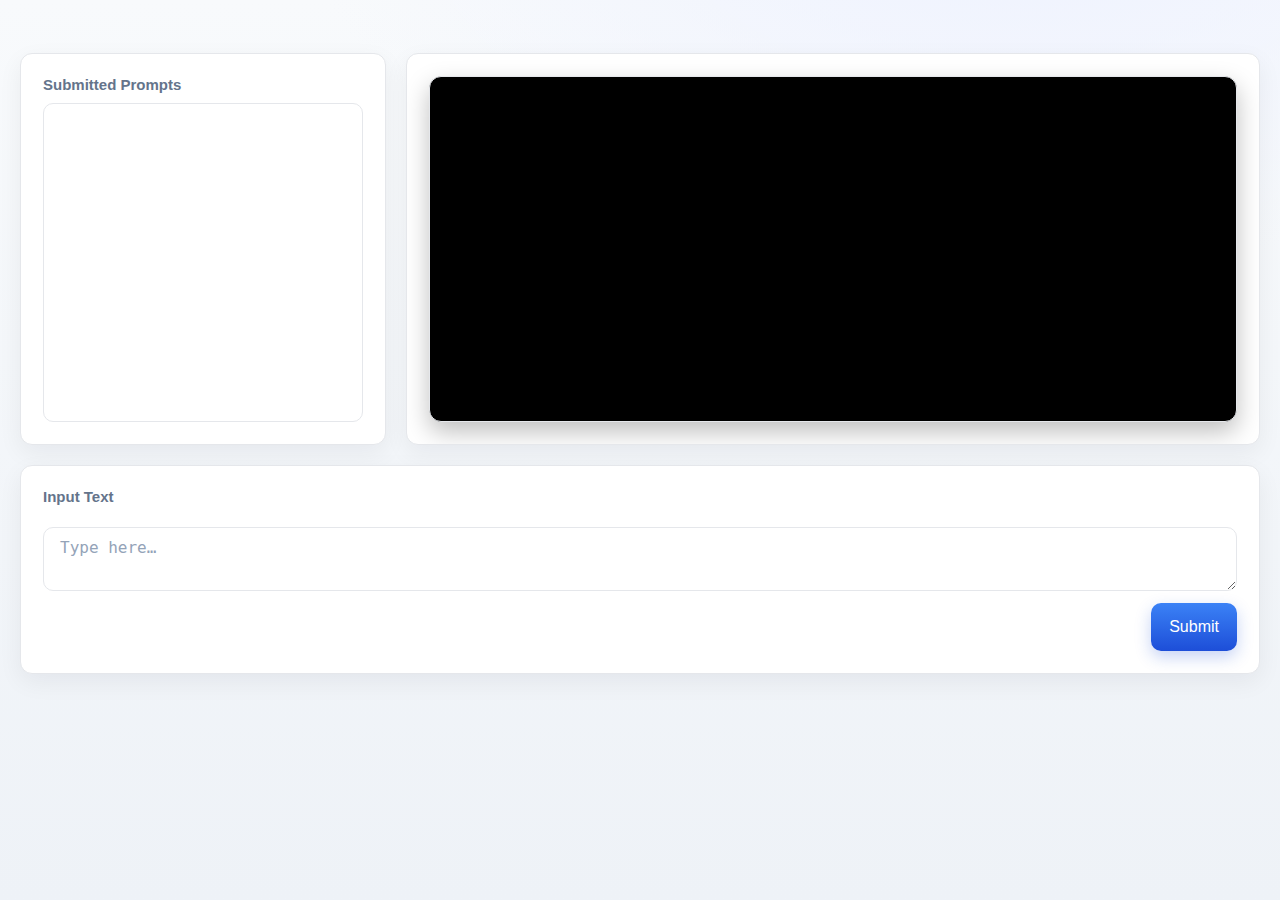
<file: demo/index.html>
<!DOCTYPE html>
<html lang="zh-CN">
  <head>
    <meta charset="utf-8" />
    <meta name="viewport" content="width=device-width, initial-scale=1" />
    <title>LongLive Interactive Video Generation Demo</title>
    <style>
      :root {
        --page-max-width: 1440px;
        --gap: 20px;
        --radius: 12px;
        --border: 1px solid #e5e7eb;
        --bg-panel: #ffffff;
        --bg-page: #f8fafc;
        --text: #0f172a;
        --muted: #64748b;
        --primary: #2563eb;
        --primary-contrast: #ffffff;
      }

      /* --- Base --- */
      html, body { height: 100%; }
      *, *::before, *::after { box-sizing: border-box; }

      body {
        margin: 0;
        font-family: -apple-system, BlinkMacSystemFont, "Segoe UI", Roboto, "Helvetica Neue", Arial, "Noto Sans", "Apple Color Emoji", "Segoe UI Emoji";
        color: var(--text);
        background: var(--bg-page);
        background-image:
          radial-gradient(1200px 600px at 80% -10%, #eef2ff 0%, rgba(238, 242, 255, 0) 60%),
          linear-gradient(180deg, #f8fafc 0%, #eef2f7 100%);
      }

      .page {
        max-width: var(--page-max-width);
        margin: 0 auto;
        padding: 28px 20px 40px;
        display: grid;
        gap: calc(var(--gap) * 1.25);
      }

      /* --- Panels --- */
      .panel {
        background: var(--bg-panel);
        border: var(--border);
        border-radius: var(--radius);
        padding: 22px;
        box-shadow: 0 8px 24px rgba(15, 23, 42, 0.06);
      }

      .label {
        display: block;
        margin-bottom: 10px;
        color: var(--muted);
        font-size: 15px;
        font-weight: 600;
      }

      /* --- Top row grid (Submitted Prompts | Video) + bottom row form in same grid --- */
      .text-grid {
        display: grid;
        grid-template-columns: 3fr 7fr; /* 左: Submitted | 右: Video */
        grid-template-rows: auto auto;   /* 顶部一行，底部表单一行 */
        gap: var(--gap);
        align-items: stretch;
      }

      /* Place items in grid */
      .panel-submitted { grid-column: 1; grid-row: 1; display: flex; flex-direction: column; }
      .grid-video      { grid-column: 2; grid-row: 1; }
      .panel-form      { grid-column: 1 / -1; grid-row: 2; }

      /* Make left panel fill height */
      .panel-submitted .log-list { flex: 1 1 auto; min-height: 0; }

      /* --- Video box --- */
      .video-box { overflow: hidden; width: 100%; }
      .video-title {
        font-size: 22px; font-weight: 700; color: #0f172a; margin: 0 0 12px; letter-spacing: 0.2px; text-align: center;
      }

      .video-wrap { position: relative; }

      .video-overlay {
        position: absolute; inset: 0; display: grid; place-items: center; background: rgba(15, 23, 42, 0.35);
        backdrop-filter: blur(1px); transition: opacity 180ms ease;
      }
      .video-overlay.hidden { opacity: 0; pointer-events: none; }
      .spinner { width: 44px; height: 44px; border: 4px solid rgba(255,255,255,0.35); border-top-color: #fff; border-radius: 50%; animation: spin 0.9s linear infinite; }
      @keyframes spin { to { transform: rotate(360deg); } }

      .video-box video {
        width: 100%;
        aspect-ratio: 21 / 9;
        background: #000;
        border-radius: 12px;
        display: block;
        border: 1px solid #e5e7eb;
        box-shadow: 0 10px 24px rgba(0, 0, 0, 0.25);
      }

      /* --- Submitted Prompts list --- */
      .log-list {
        width: 100%;
        min-height: 260px;
        box-sizing: border-box;
        padding: 12px;
        border-radius: 10px;
        border: var(--border);
        background: #fff;
        overflow-y: auto;
        display: grid;
        gap: 10px;
      }
      .log-item {
        padding: 10px 12px;
        border-radius: 10px;
        border: var(--border);
        background: #fff;
        line-height: 1.5;
        color: var(--text);
        font-size: 13px;
      }

      /* --- Form (bottom row) --- */
      form#textForm {
        display: grid;
        grid-template-columns: 3fr 7fr; /* 与上方两列对齐 */
        grid-auto-rows: auto;
        gap: 12px;
        align-items: center;
      }

      #textInput {
        grid-column: 1 / -1; /* 跨两列，与上方网格对齐 */
        width: 100%;
        min-height: 64px;
        padding: 10px 16px;
        font-size: 16px;
        border-radius: 10px;
        border: var(--border);
        outline: none;
        background: #fff;
        transition: box-shadow 120ms ease, border-color 120ms ease;
        resize: vertical;
      }
      #textInput::placeholder { color: #94a3b8; }
      #textInput:focus { border-color: #60a5fa; box-shadow: 0 0 0 4px rgba(37,99,235,0.15); }

      /* 提交按钮放在右列并右对齐 */
      form#textForm button[type="submit"] { grid-column: 2; justify-self: end; }

      button[type="submit"] {
        height: 48px; padding: 0 18px; font-size: 16px; border: none; border-radius: 10px;
        background: linear-gradient(180deg, #3b82f6, #1d4ed8); color: var(--primary-contrast);
        cursor: pointer; box-shadow: 0 6px 16px rgba(29, 78, 216, 0.25);
        transition: transform 120ms ease, box-shadow 120ms ease, filter 120ms ease;
      }
      button[type="submit"]:hover { filter: brightness(1.03); box-shadow: 0 10px 22px rgba(29,78,216,0.35); }
      button[type="submit"]:active { transform: translateY(1px); filter: brightness(0.98); box-shadow: 0 6px 16px rgba(29,78,216,0.25); }
      button[type="submit"]:focus-visible { outline: none; box-shadow: 0 0 0 4px rgba(37,99,235,0.3), 0 6px 16px rgba(29,78,216,0.25); }

      /* --- Responsive --- */
      @media (max-width: 900px) {
        .text-grid { grid-template-columns: 1fr; grid-template-rows: auto auto auto; }
        .panel-submitted { grid-column: 1; grid-row: 1; }
        .grid-video      { grid-column: 1; grid-row: 2; }
        .panel-form      { grid-column: 1; grid-row: 3; }
        form#textForm { grid-template-columns: 1fr; }
        form#textForm button[type="submit"] { grid-column: 1; justify-self: stretch; }
      }
    </style>
  </head>
  <body>
    <main class="page">
      <section>
        <!-- 上方视频已移入下方网格布局中 -->
      </section>

      <section>
        <div class="text-grid">
          <!-- 左侧：Submitted Prompts（3） -->
          <div class="panel panel-submitted">
            <label id="submittedLabel" class="label">Submitted Prompts</label>
            <div id="textLogList" class="log-list" aria-live="polite"></div>
          </div>

          <!-- 右侧：Video（7） -->
          <div class="panel video-box grid-video">
            <div class="video-wrap">
              <video id="videoLeft" muted playsinline preload="none" data-src="../assets/longlive-ironman.mp4"></video>
              <div id="overlayLeft" class="video-overlay hidden">
                <div class="spinner"></div>
              </div>
            </div>
          </div>

          <!-- 下方：Input 表单（占满第二行） -->
          <div class="panel panel-form">
            <form id="textForm" autocomplete="off">
              <label id="textInputLabel" class="label">Input Text</label>
              <textarea id="textInput" rows="2" placeholder="Type here…"></textarea>
              <button type="submit">Submit</button>
            </form>
          </div>
        </div>
      </section>
    </main>

    <script>
      const form = document.getElementById('textForm');
      const input = document.getElementById('textInput');
      const logList = document.getElementById('textLogList');
      const videoLeft = document.getElementById('videoLeft');
      const overlayLeft = document.getElementById('overlayLeft');

      function setVideoBlack(video) {
        try { video.removeAttribute('src'); video.load(); } catch (_) {}
      }
      setVideoBlack(videoLeft);

      let logItemCount = 0;

      function appendLineToLog(line) {
        const trimmed = String(line).trim();
        if (!trimmed) return;
        const palette = [
          { border: '#2563eb', bg: 'rgba(37,99,235,0.08)' },
          { border: '#059669', bg: 'rgba(5,150,105,0.10)' },
          { border: '#9333ea', bg: 'rgba(147,51,234,0.10)' },
          { border: '#dc2626', bg: 'rgba(220,38,38,0.08)' },
          { border: '#0ea5e9', bg: 'rgba(14,165,233,0.10)' },
          { border: '#f59e0b', bg: 'rgba(245,158,11,0.12)' }
        ];
        const idx = logItemCount % palette.length;
        const { border, bg } = palette[idx];
        const item = document.createElement('div');
        item.className = 'log-item';
        item.textContent = trimmed;
        item.style.background = bg;
        item.style.borderLeft = '4px solid ' + border;
        logList.appendChild(item);
        logList.scrollTop = logList.scrollHeight;

        logItemCount += 1;

        // 仅保留最近 3 条
        while (logList.children.length > 3) {
          logList.removeChild(logList.firstChild);
        }
      }

      let firstSubmitDone = false;
      const delay = (ms) => new Promise(r => setTimeout(r, ms));

      // 防止递归触发与堆积：
      let isSimulatedSubmit = false;
      let simSeriesScheduled = false;
      let pendingSimTimers = [];

      function clearSimTimers() {
        if (pendingSimTimers && pendingSimTimers.length) {
          for (const t of pendingSimTimers) { try { clearTimeout(t); } catch (_) {} }
        }
        pendingSimTimers = [];
      }

      // 需要你填写的文本（按顺序依次打字并提交）
      const simTexts = [
        'He stops and stands still.',
        'A hail of bullets tears in.',
        'He raises his arm, rounds and shells streak past.',
        'Emerald-green beams sweep down the street.',
        'He aims and fires tight, pulsed red repulsor blasts from his palm.',
        'The chest arc reactor unleashes a colossal blue beam',
        'A dark alien craft enters from the left and cruises across',
        'He looks up, trying to find the alien craft.'
      ];

      // 每次提交之间的间隔（毫秒）列表
      const simDelays = [
        6000, 3000, 5500, 4000, 10500, 11500, 9500, 8500
      ];

      function simulateTypingAndSubmit(text, perCharMs = 40) {
        if (!text) return;
        input.focus();
        input.value = '';
        let i = 0;
        const intervalId = setInterval(() => {
          input.value += text[i++];
          if (i >= text.length) {
            clearInterval(intervalId);
            isSimulatedSubmit = true;
            try { form.requestSubmit(); } finally { isSimulatedSubmit = false; }
          }
        }, perCharMs);
      }

      async function runStagedPlaybackSingle() {
        overlayLeft.classList.remove('hidden');
        await delay(2000);
        if (!videoLeft.src) {
          const src = videoLeft.dataset.src;
          videoLeft.src = src;
          try { await videoLeft.play(); } catch (_) {}
          videoLeft.pause();
          try { videoLeft.currentTime = 0; } catch (_) {}
        }
        overlayLeft.classList.add('hidden');
        await delay(1000);
        try { await videoLeft.play(); } catch (_) {}
      }

      form.addEventListener('submit', function (ev) {
        ev.preventDefault();
        appendLineToLog(input.value);
        input.value = '';
        input.focus();
        if (!firstSubmitDone) { firstSubmitDone = true; runStagedPlaybackSingle(); }

        // 仅对第一次“用户手动提交”安排一系列模拟提交
        if (!isSimulatedSubmit && !simSeriesScheduled) {
          simSeriesScheduled = true;
          clearSimTimers();
          const total = simTexts.length;
          const defaultFirstDelay = 6000;
          const defaultInterval = 5000;
          let elapsed = 0;
          for (let i = 0; i < total; i++) {
            const text = simTexts[i];
            const d = Number(simDelays[i]);
            const delta = Number.isFinite(d) ? d : (i === 0 ? defaultFirstDelay : defaultInterval);
            elapsed += delta;
            const timerId = setTimeout(() => { simulateTypingAndSubmit(text); }, elapsed);
            pendingSimTimers.push(timerId);
          }
        }
      });
    </script>
  </body>
</html>
</file>
